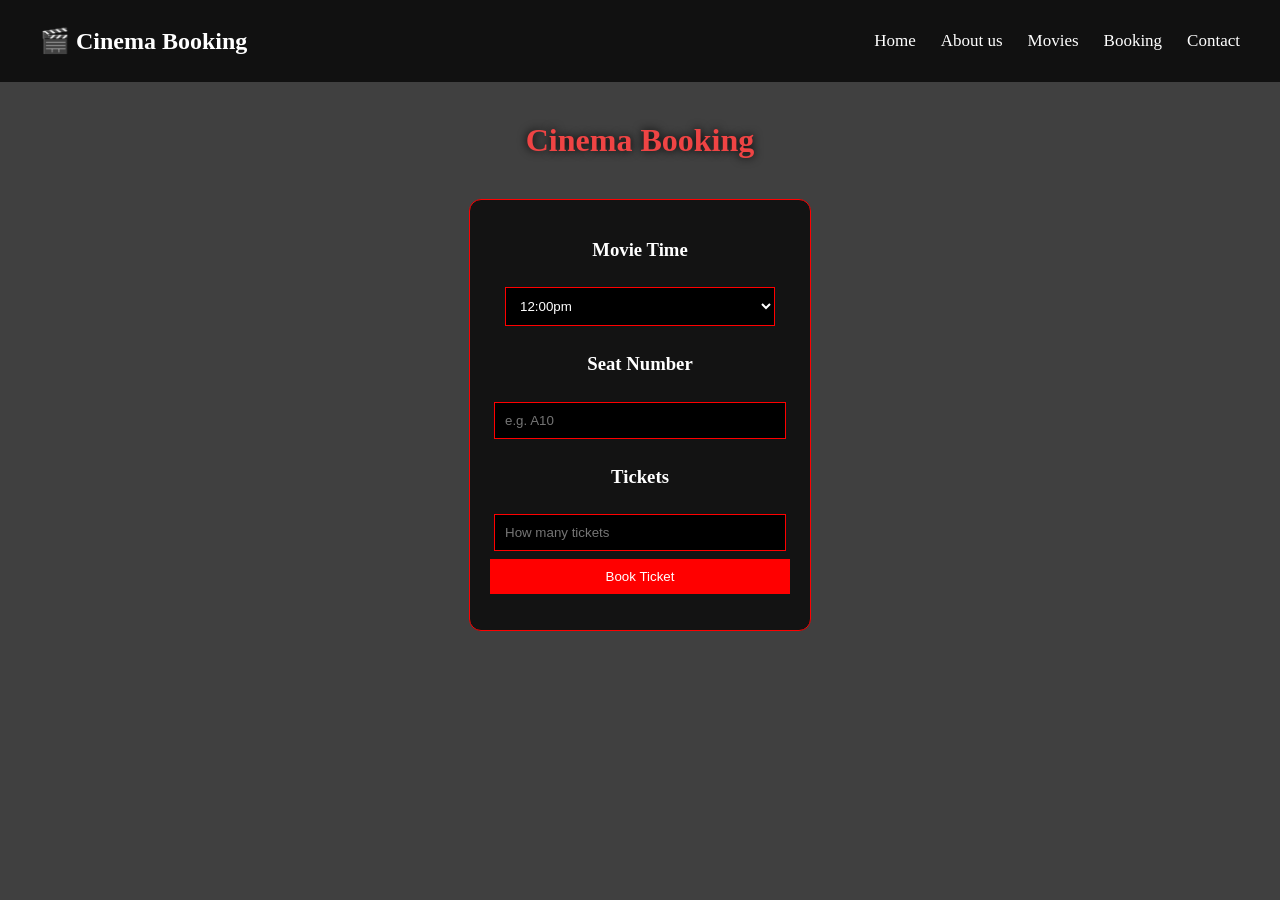
<file: anisafestina/booking.html>
<!DOCTYPE html>
<html lang="en">
<head>
<meta charset="UTF-8">
<meta name="viewport" content="width=device-width, initial-scale=1.0">
<title>Cinema Booking</title>
<link rel="stylesheet" href="booking.css">
</head>

<body>




<nav class="navbar">
    <div class="logo">🎬 Cinema Booking</div>

    <ul class="nav-links">
        <li><a href="index.html">Home</a></li>
        <li><a href="about.html">About us</a></li>
        <li><a href="movies.html">Movies</a></li>
        <li><a href="booking.html">Booking</a></li>
        <li><a href="contact.html">Contact</a></li>
    </ul>
</nav>

<h1>Cinema Booking</h1>

<div class="box">

    <h3>Movie Time</h3>
    <select id="time">
        <option>12:00pm</option>
        <option>15:15pm</option>
        <option>18:00pm</option>
        <option>20:30pm</option>
        <option>22:45pm</option>
        <option>12:45am</option>
    </select>

    <h3>Seat Number</h3>
    <input type="text" id="seat" placeholder="e.g. A10">

    <h3>Tickets</h3>
    <input type="number" id="tickets" placeholder="How many tickets">

    <button onclick="book()">Book Ticket</button>

    <p id="result"></p>

</div>



<script src="booking.js"></script>

</body>
</html>
</file>
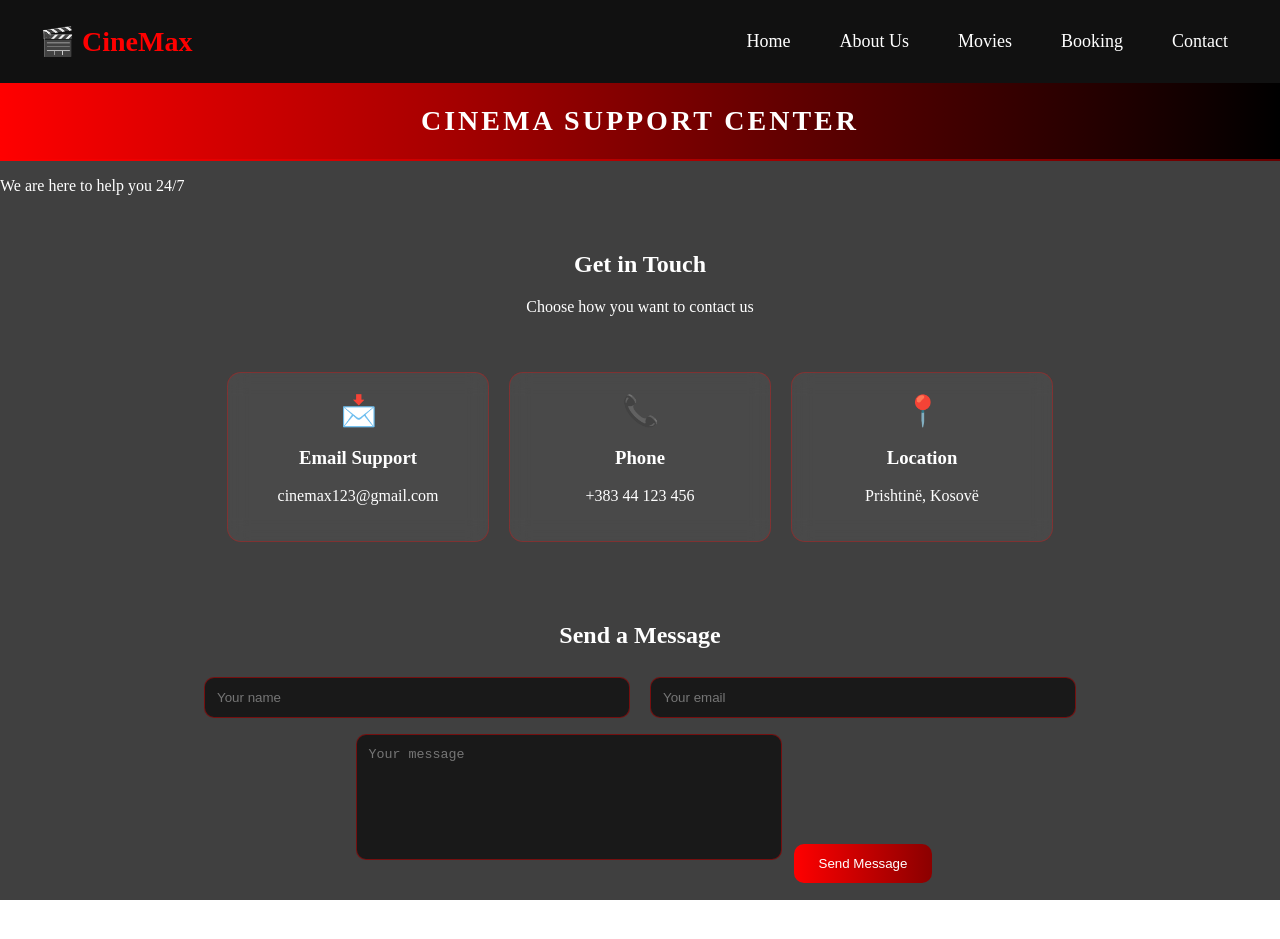
<file: anisafestina/contact.html>
<!DOCTYPE html>
<html lang="en">
<head>
    <meta charset="UTF-8">
    <meta name="viewport" content="width=device-width, initial-scale=1.0">
    <title>Cinema Contact</title>
    <link rel="stylesheet" href="contact.css">
</head>
<body>

    <!-- Navbar -->
    <nav class="navbar">
        <div class="logo">🎬 CineMax</div>
        <ul class="nav-links">
            <li><a href="index.html">Home</a></li>
            <li><a href="about.html">About Us</a></li>
            <li><a href="movies.html">Movies</a></li>
            <li><a href="booking.html">Booking</a></li>
            <li><a href="contact.html" class="active">Contact</a></li>
        </ul>
    </nav>

    <!-- Header -->
    <header>
        <h1>Cinema Support Center</h1>
        <p>We are here to help you 24/7</p>
    </header>

    <!-- Hero Section -->
    <section class="hero">
        <h2>Get in Touch</h2>
        <p>Choose how you want to contact us</p>
    </section>

    <!-- Contact Cards -->
    <section class="contact-grid">

        <div class="card">
            <div class="icon">📩</div>
            <h3>Email Support</h3>
            <p>cinemax123@gmail.com</p>
        </div>

        <div class="card">
            <div class="icon">📞</div>
            <h3>Phone</h3>
            <p>+383 44 123 456</p>
        </div>

        <div class="card">
            <div class="icon">📍</div>
            <h3>Location</h3>
            <p>Prishtinë, Kosovë</p>
        </div>

    </section>

    <!-- Contact Form -->
    <section class="form-section">

        <h2>Send a Message</h2>

        <input id="name" type="text" placeholder="Your name">
        <input id="email" type="email" placeholder="Your email">
        <textarea id="message" placeholder="Your message"></textarea>

        <button onclick="sendMessage()">Send Message</button>

        <p id="result"></p>

    </section>

    <script src="contact.js"></script>

</body>
</html>
</file>
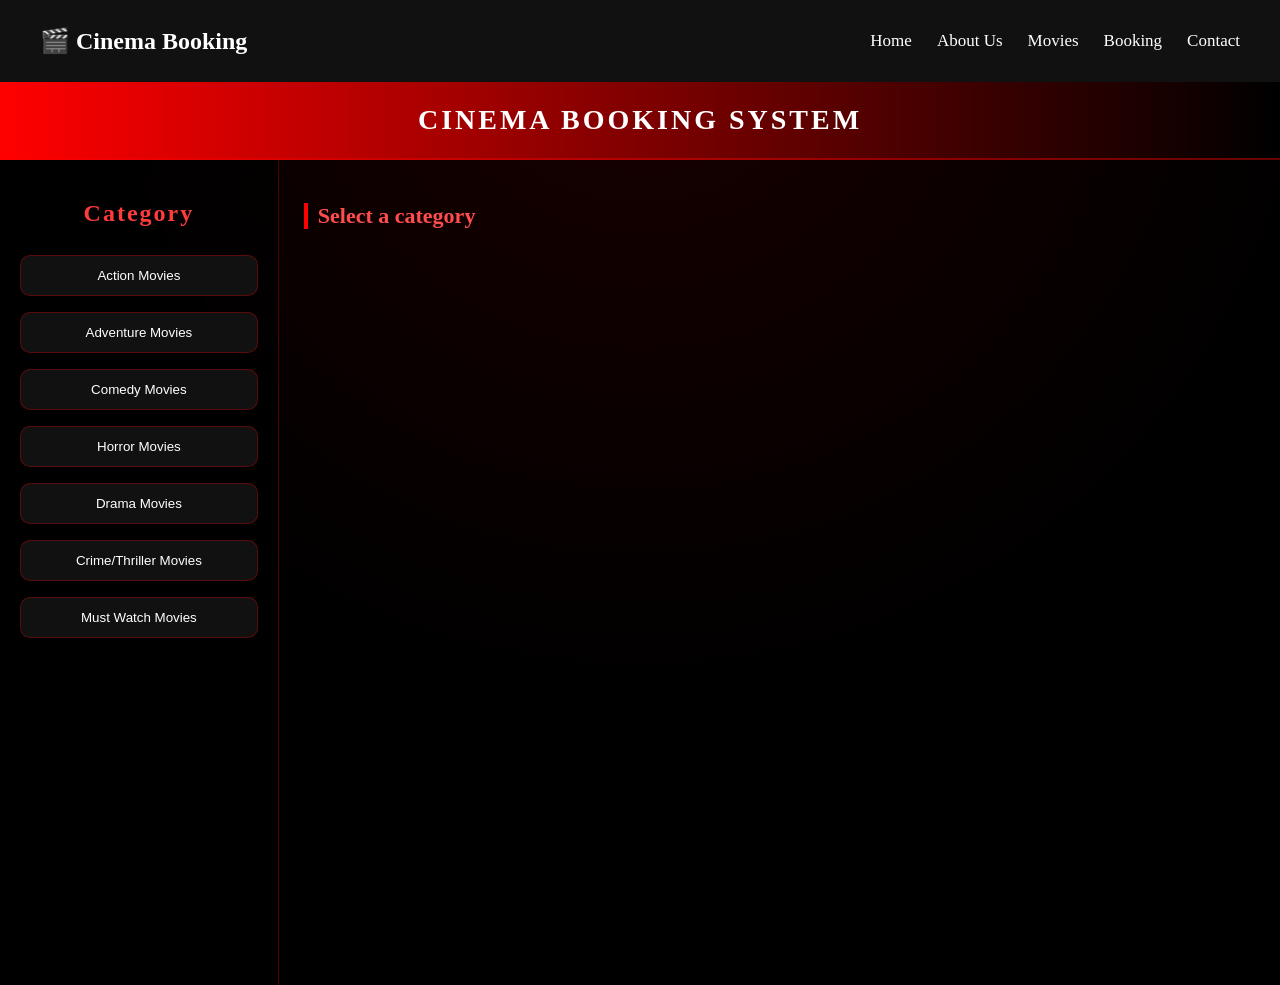
<file: anisafestina/movies.html>
<!DOCTYPE html>
<html lang="en">
<head>
    <meta charset="UTF-8">
    <meta name="viewport" content="width=device-width, initial-scale=1.0">
    <title>Cinema Booking System</title>
    <link rel="stylesheet" href="movies.css">
</head>
<body>

    
    <nav class="navbar">
        <div class="logo">🎬 Cinema Booking</div>

        <ul class="nav-links">
            <li><a href="index.html">Home</a></li>
            <li><a href="about.html">About Us</a></li>
            <li><a href="movies.html">Movies</a></li>
            <li><a href="booking.html">Booking</a></li>
            <li><a href="contact.html">Contact</a></li>
        </ul>
    </nav>

    
    <h1>Cinema Booking System</h1>

    
    

    <div class="container">

        
        <div class="sidebar">
            <h2>Category</h2>

            <button onclick="showCategory('Action Movies')">
                Action Movies
            </button>

            <button onclick="showCategory('Adventure Movies')">
                Adventure Movies
            </button>

            <button onclick="showCategory('Comedy Movies')">
                Comedy Movies
            </button>

            <button onclick="showCategory('Horror Movies')">
                Horror Movies
            </button>

            <button onclick="showCategory('Drama Movies')">
                Drama Movies
            </button>

            <button onclick="showCategory('Crime/Thriller Movies')">
                Crime/Thriller Movies
            </button>

            <button onclick="showCategory('Must Watch Movies')">
                Must Watch Movies
            </button>
        </div>

        
        <div class="main" id="moviesSection">

            <h2 id="categoryTitle">Select a category</h2>

            <div id="movies" class="movies"></div>

           
            <div id="bookingBox" class="booking hidden">
                <h3>🎟 Ticket Booking</h3>

                <p id="selectedMovie">Selected movie:</p>

                <input type="text" id="name" placeholder="Your name">

                <input type="number" id="seats"
                       placeholder="Number of tickets">

                <button onclick="bookTicket()">
                    Confirm Booking
                </button>

                <p id="result"></p>
            </div>

        </div>
    </div>

   
    <script src="movies.js"></script>

</body>
</html>
</file>
<file: anisafestina/booking.css>
body {
    margin: 0;
    font-family: cursive;
    background: url("https://images.unsplash.com/photo-1524985069026-dd778a71c7b4") no-repeat center center/cover;
    color: white;
    text-align: center;

    
}

body::before {
    content: "";
    position: absolute;
    top: 0;
    left: 0;
    width: 100%;
    height: 100%;
    background: rgba(0,0,0,0.75);
    z-index: -1;
}

h1 {
    margin-top: 40px;
    color: #ef4444;
    text-shadow: 0 0 10px black;
}


.navbar {
    background: #111;
    color: white;
    padding: 15px 40px;
    display: flex;
    justify-content: space-between;
    align-items: center;
    position: sticky;
    top: 0;
    z-index: 1000;
}

.logo {
    font-size: 24px;
    font-weight: bold;
}

.nav-links {
    list-style: none;
    display: flex;
    gap: 25px;
}

.nav-links li {
    display: inline;
}

.nav-links a {
    color: white;
    text-decoration: none;
    font-size: 17px;
    transition: 0.3s;
}

.nav-links a:hover {
    color: red;
}


.section {
    padding: 40px;
    text-align: center;
}

.section h2 {
    margin-bottom: 15px;
}


html {
    scroll-behavior: smooth;
}
.box {
    width: 300px;
    margin: 40px auto;
    padding: 20px;
    background: rgba(0,0,0,0.7);
    border: 1px solid red;
    border-radius: 12px;
}

input, select {
    width: 90%;
    padding: 10px;
    margin: 8px 0;
    background: black;
    border: 1px solid red;
    color: white;
}

button {
    width: 100%;
    padding: 10px;
    background: red;
    border: none;
    color: white;
    cursor: pointer;
}

button:hover {
    background: darkred;
}

#result {
    margin-top: 10px;
    color: #00ff88;
}
</file>
<file: anisafestina/contact.css>
@import url('https://fonts.googleapis.com/css2?family=Montserrat:wght@300;400;600;700&display=swap');

body {
    margin: 0;
    font-family: cursive;
    color: white;

   
    background-image: url("https://images.unsplash.com/photo-1489599849927-2ee91cede3ba");
    background-size: cover;
    background-position: center;
    background-attachment: fixed;
}


.navbar {
    background: #111;
    color: red;
    display: flex;
    justify-content: space-between;
    align-items: center;
    padding: 15px 40px;
    position: sticky;
    top: 0;
    z-index: 1000;
}

.logo {
    font-size: 28px;
    font-weight: bold;
}

.nav-links {
    display: flex;
    list-style: none;
    gap: 25px;
}

.nav-links li {
    list-style: none;
}

.nav-links a {
    color: white;
    text-decoration: none;
    font-size: 18px;
    padding: 8px 12px;
    border-radius: 5px;
    transition: 0.3s;
}

.nav-links a:hover {
    color: red;
}


.menu-toggle {
    display: none;
    font-size: 30px;
    cursor: pointer;
}


@media (max-width: 768px) {

    .menu-toggle {
        display: block;
    }

    .nav-links {
        display: none;
        flex-direction: column;
        position: absolute;
        top: 70px;
        left: 0;
        width: 100%;
        background: #111;
        text-align: center;
        padding: 20px 0;
    }

    .nav-links.show {
        display: flex;
    }

    .nav-links li {
        margin: 10px 0;
    }
}


body::before {
    content: "";
    position: fixed;
    top: 0;
    left: 0;
    width: 100%;
    height: 100%;
    background: rgba(0,0,0,0.75);
    z-index: -1;
}

h1 {
    margin: 0;
    text-align: center;
    padding: 22px;
    font-size: 28px;
    letter-spacing: 3px;
    background: linear-gradient(90deg, #ff0000, #000);
    border-bottom: 2px solid rgba(255, 0, 0, 0.4);
    text-transform: uppercase;
}

.hero, .main {
    text-align: center;
    padding: 20px;
}

.contact-grid {
    display: flex;
    justify-content: center;
    gap: 20px;
    flex-wrap: wrap;
    padding: 20px;
}

.card {
    width: 220px;
    padding: 20px;
    border-radius: 14px;

    background: rgba(255, 255, 255, 0.05);
    border: 1px solid rgba(255, 0, 0, 0.3);

    text-align: center;
    backdrop-filter: blur(10px);

    transition: 0.3s;
}

.card:hover {
    transform: translateY(-8px);
    border-color: #ff0000;
    box-shadow: 0 0 20px rgba(255,0,0,0.4);
}

.icon {
    font-size: 30px;
    margin-bottom: 10px;
}

.form-section {
    text-align: center;
    padding: 40px;
}

input, textarea {
    width: 80%;
    max-width: 400px;
    margin: 8px;
    padding: 12px;
    border-radius: 10px;
    border: 1px solid rgba(255,0,0,0.4);
    background: rgba(0,0,0,0.6);
    color: white;
    outline: none;
}

textarea {
    height: 100px;
    resize: none;
}

button {
    padding: 12px 25px;
    margin-top: 10px;
    border: none;
    border-radius: 10px;
    background: linear-gradient(90deg, #ff0000, #8b0000);
    color: white;
    cursor: pointer;
    transition: 0.3s;
}

button:hover {
    transform: scale(1.05);
    box-shadow: 0 0 15px red;
}

#result {
    margin-top: 15px;
    color: #00ff88;
    font-weight: 600;
}
</file>
<file: anisafestina/movies.css>
@import url('https://fonts.googleapis.com/css2?family=Montserrat:wght@300;400;600;700&display=swap');

body {
    margin: 0;
    font-family: cursive;
    background: radial-gradient(circle at top, #1a0000, #000 60%);
    color: #fff;
}


h1 {
    margin: 0;
    text-align: center;
    padding: 22px;
    font-size: 28px;
    letter-spacing: 3px;
    background: linear-gradient(90deg, #ff0000, #000);
    border-bottom: 2px solid rgba(255, 0, 0, 0.4);
    text-transform: uppercase;
}


.navbar {
    background: #111;
    color: white;
    padding: 15px 40px;
    display: flex;
    justify-content: space-between;
    align-items: center;
    position: sticky;
    top: 0;
    z-index: 1000;
}

.logo {
    font-size: 24px;
    font-weight: bold;
}

.nav-links {
    list-style: none;
    display: flex;
    gap: 25px;
}

.nav-links li {
    display: inline;
}

.nav-links a {
    color: white;
    text-decoration: none;
    font-size: 17px;
    transition: 0.3s;
}

.nav-links a:hover {
    color: red;
}


.section {
    padding: 40px;
    text-align: center;
}

.section h2 {
    margin-bottom: 15px;
}


html {
    scroll-behavior: smooth;
}

.container {
    display: flex;
    height: calc(100vh - 75px);
}


.sidebar {
    width: 20%;
    padding: 20px;
    background: rgba(0, 0, 0, 0.7);
    border-right: 1px solid rgba(255, 0, 0, 0.3);
    backdrop-filter: blur(10px);
}

.sidebar h2 {
    color: #ff3b3b;
    text-align: center;
    margin-bottom: 20px;
    letter-spacing: 2px;
}


.sidebar button {
    width: 100%;
    margin: 8px 0;
    padding: 12px;
    border-radius: 10px;
    border: 1px solid rgba(255, 0, 0, 0.3);
    background: #111;
    color: #fff;
    cursor: pointer;
    transition: 0.25s;
    font-weight: 500;
}

.sidebar button:hover {
    background: linear-gradient(90deg, #ff0000, #8b0000);
    transform: translateX(6px) scale(1.03);
    box-shadow: 0 0 15px rgba(255,0,0,0.5);
}


.main {
    width: 80%;
    padding: 25px;
    overflow-y: auto;
}


#categoryTitle {
    font-size: 22px;
    margin-bottom: 20px;
    color: #ff4d4d;
    border-left: 4px solid #ff0000;
    padding-left: 10px;
}

.movies {
    display: grid;
    grid-template-columns: repeat(auto-fit, minmax(180px, 1fr));
    gap: 18px;
}


.movie {
    position: relative;
    height: 120px;
    display: flex;
    align-items: center;
    justify-content: center;
    text-align: center;

    padding: 15px;
    border-radius: 14px;

    background: linear-gradient(145deg, #111, #000);
    border: 1px solid rgba(255, 0, 0, 0.2);

    cursor: pointer;
    transition: 0.3s;
    overflow: hidden;
}


.movie::before {
    content: "";
    position: absolute;
    top: -50%;
    left: -50%;
    width: 200%;
    height: 200%;
    background: radial-gradient(circle, rgba(255,0,0,0.2), transparent 60%);
    transform: rotate(25deg);
    transition: 0.4s;
}

.movie:hover {
    transform: scale(1.06);
    border-color: #ff0000;
    box-shadow: 0 0 20px rgba(255,0,0,0.4);
}

.movie:hover::before {
    transform: rotate(0deg);
}


.booking {
    margin-top: 25px;
    padding: 20px;
    border-radius: 14px;
    background: rgba(0, 0, 0, 0.8);
    border: 1px dashed rgba(255, 0, 0, 0.4);
}

.hidden {
    display: none;
}


input {
    width: 100%;
    margin: 10px 0;
    padding: 12px;
    border-radius: 10px;
    border: 1px solid rgba(255, 0, 0, 0.3);
    background: #000;
    color: white;
    outline: none;
}

input:focus {
    border-color: #ff0000;
    box-shadow: 0 0 10px rgba(255,0,0,0.3);
}


.booking button {
    width: 100%;
    padding: 12px;
    border-radius: 10px;
    border: none;
    background: linear-gradient(90deg, #ff0000, #8b0000);
    color: white;
    font-weight: bold;
    cursor: pointer;
    transition: 0.3s;
}

.booking button:hover {
    transform: scale(1.03);
    box-shadow: 0 0 15px red;
}


#result {
    margin-top: 12px;
    color: #00ff88;
    font-weight: 600;
}
</file>
